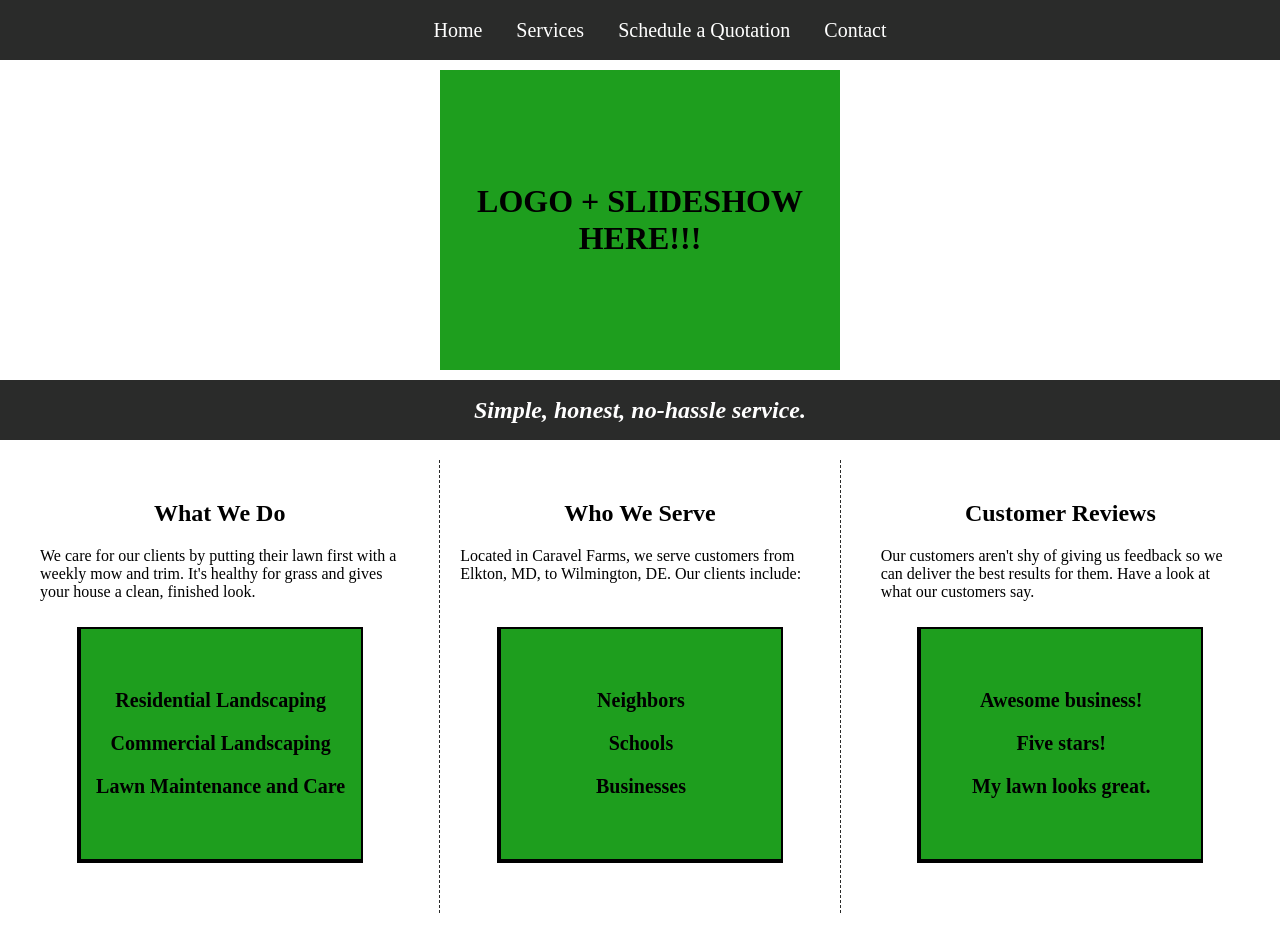
<file: index.html>
<!DOCTYPE html>
<html lang="en">
<head>
    <meta charset="UTF-8">
    <meta name="viewport" content="width=device-width, initial-scale=1.0">
    <title>Paul's Landscaping</title>
    <link href="Paul's-website-style.css" rel="stylesheet">
</head>
<body>

    <div class="page-header">
        <nav>
            <ul>
                <li class="nav-list"><a class="nav-item" href="https://rowepatty.github.io/web-design/">Home</a></li>
                <li class="nav-list"><a class="nav-item" href="myFirstWebpage.html">Services</a></li>
                <li class="nav-list"><a class="nav-item" href="https://diep.io/">Schedule a Quotation</a></li>
                <li class="nav-list"><a class="nav-item" href="http://slither.com/io">Contact</a></li>
            </ul>
        </nav>
    </div>

    <div>
        <div class="content-header" style="height: 300px; align-content: center; background-color: rgb(30, 158, 30);">
            <h1>LOGO + SLIDESHOW HERE!!!</h1>
        </div>
    </div>


    <div class="page-header">
        <h2 class="center-header"><i>Simple, honest, no-hassle service.</i></h2>
    </div>

    <div class="row" style="background-color: white;">

        <div class="box">
            <h2 style="text-align: center;">What We Do</h2>
            <div style="height: 50px;">
                <p>We care for our clients by putting their lawn first with a weekly mow and trim. It's healthy for grass and gives your house a clean, finished look.</p>
            </div>
            
            <!-- <ul class="styled-list">
                <li>Residential Landscaping</li>
                <li>Commercial Landscaping</li>
                <li>Lawn Maintenance and Care</li>
            </ul> -->
            <!-- <b style="text-align: center;">
                <p>Residential Landscaping</p>
                <p>Commercial Landscaping</p>
                <p>Lawn Maintenance and Care</p>
            </b> -->
            <div class="box-in-box">
                <p>Residential Landscaping</p>
                <p>Commercial Landscaping</p>
                <p>Lawn Maintenance and Care</p>
            </div>
        </div>

        <div class="box" style="border-style: solid; border-width: 0px 1px 0px 1px; border-color: #2a2b2a; border-style: dashed;">
            <h2 style="text-align: center;">Who We Serve</h2>
            <div style="height: 50px;">
                <p>Located in Caravel Farms, we serve customers from Elkton, MD, to Wilmington, DE. Our clients include:</p>
            </div>
            
            <!-- <ul class="styled-list">
                <li>Neighbors</li>
                <li>Schools</li>
                <li>Businesses</li>
                <li>Public Parks</li>
            </ul> -->
            <!-- <b style="text-align: center;">
                <p>Neighbors</p>
                <p>Schools</p>
                <p>Businesses</p>
                <p>Public Parks</p>
            </b> -->
            <div class="box-in-box">
                <p>Neighbors</p>
                <p>Schools</p>
                <p>Businesses</p>
            </div>
        </div>

        <div class="box">
            <h2 style="text-align: center;">Customer Reviews</h2>
            <div style="height: 50px;">
                <p>Our customers aren't shy of giving us feedback so we can deliver the best results for them. Have a look at what our customers say.</p>
            </div>
            
            <!-- <ul class="styled-list">
                <li>Paul's Landscaping is the best!</li>
                <li>Five stars! I love you Paul!</li>
            </ul> -->
            <!-- <b style="text-align: center">
                <p>Paul's Landscaping is the best!</p>
                <p>Five stars! I love you Paul!</p>
            </b> -->
            <div class="box-in-box">
                <p>Awesome business!</p>
                <p>Five stars!</p>
                <p>My lawn looks great.</p>
            </div>
        </div>

    </div>
    
</body>
</html>
</file>
